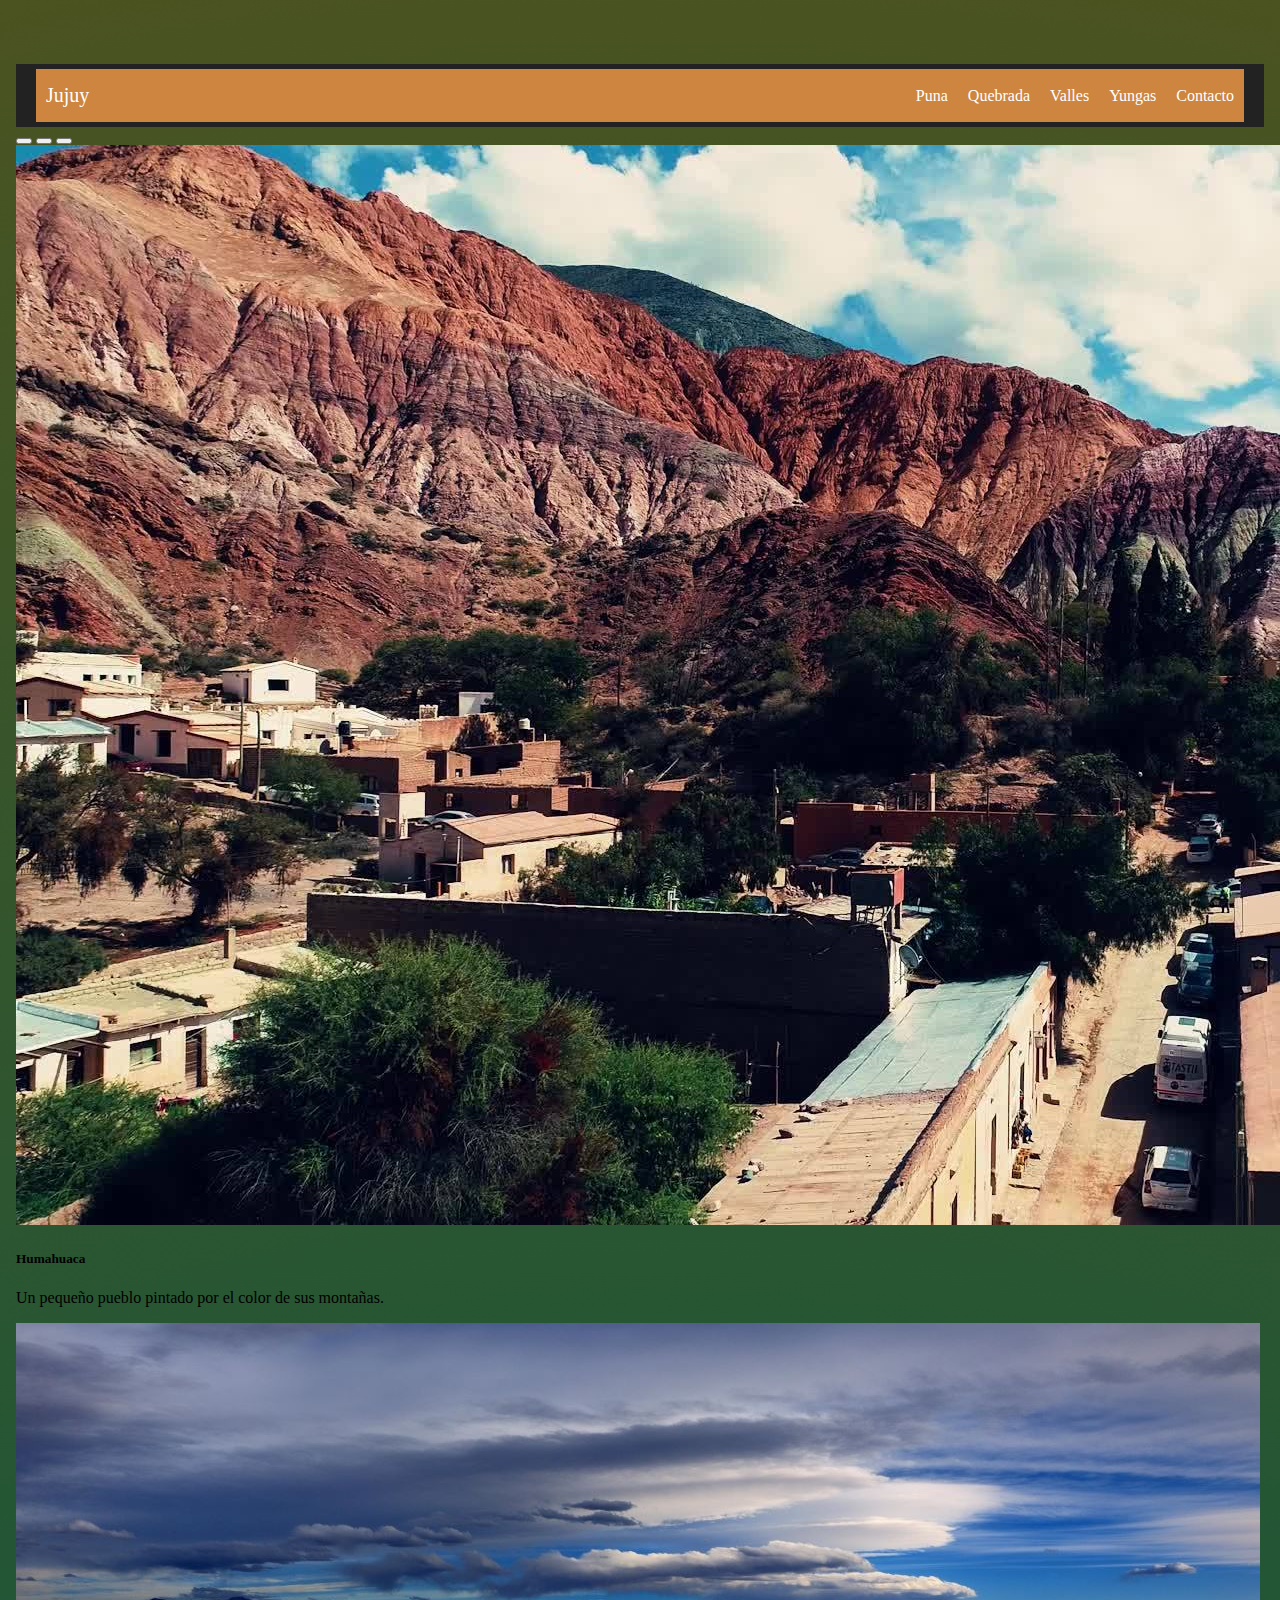
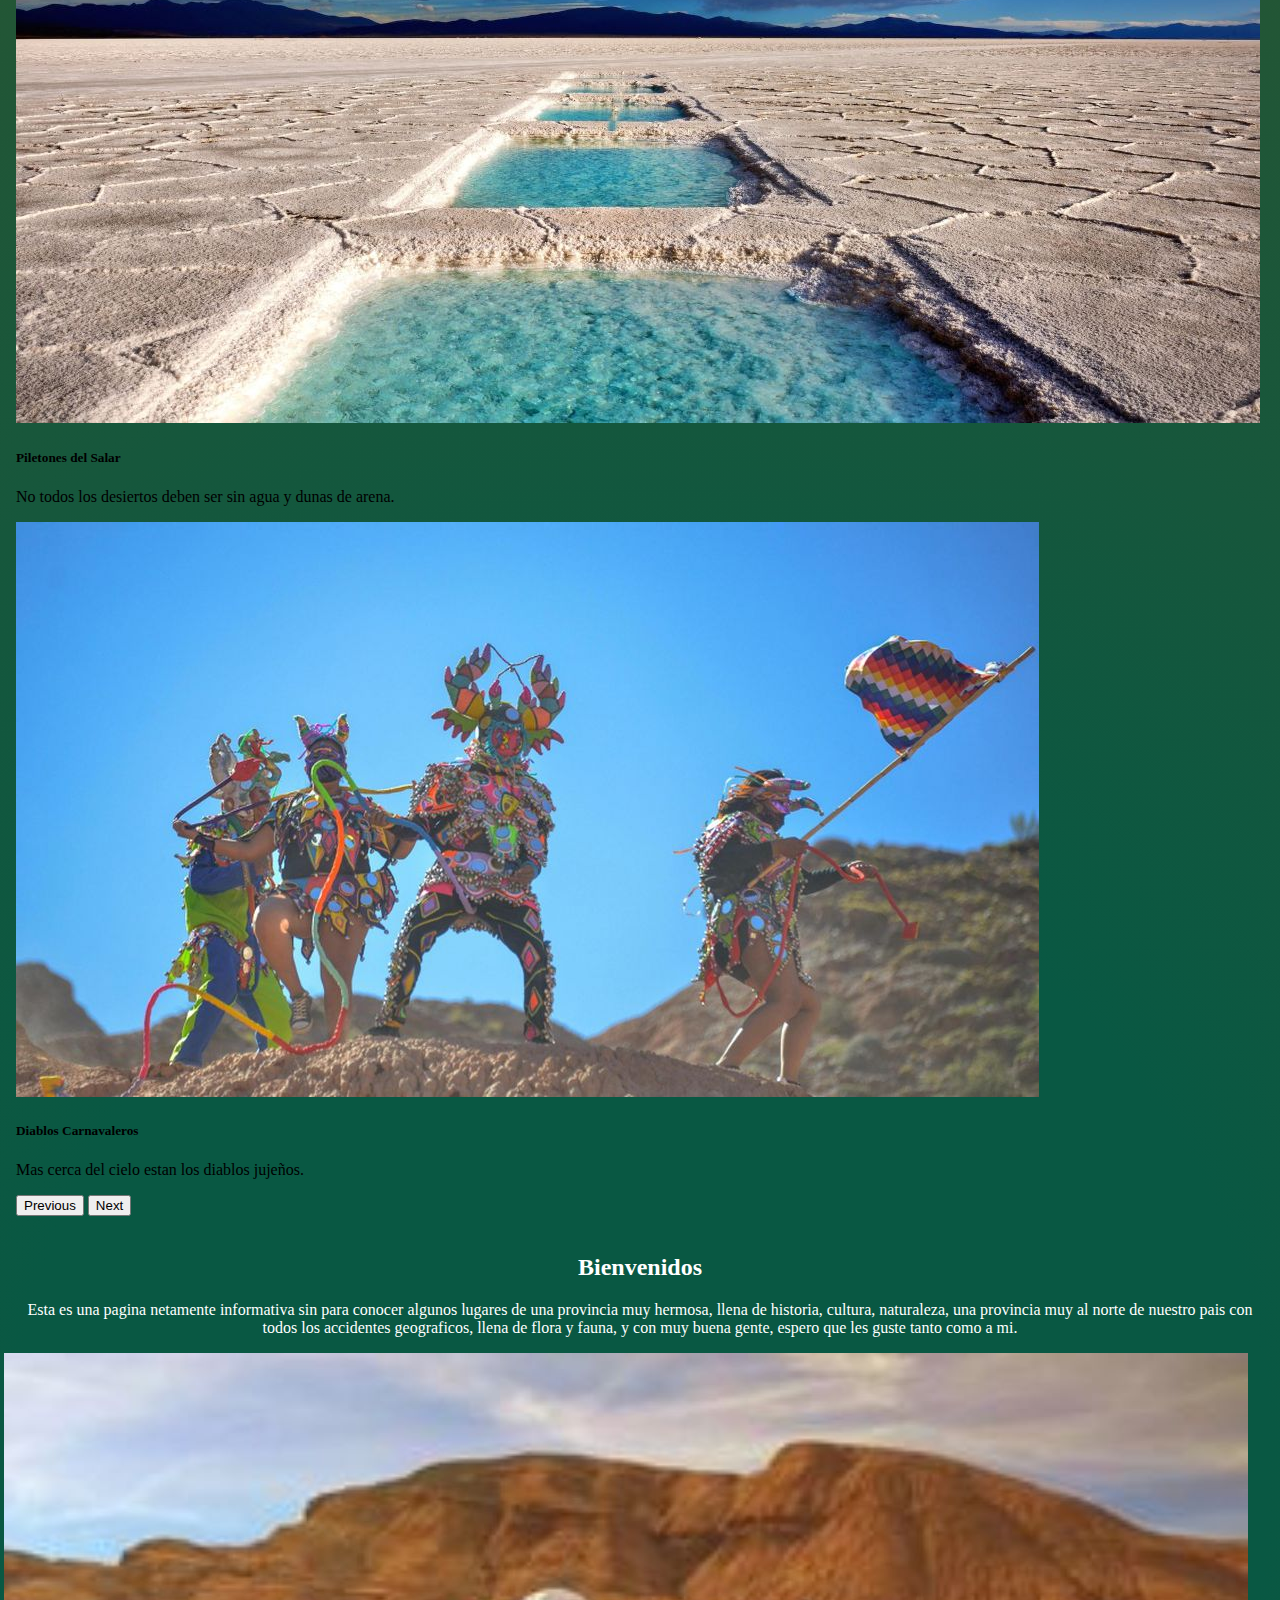
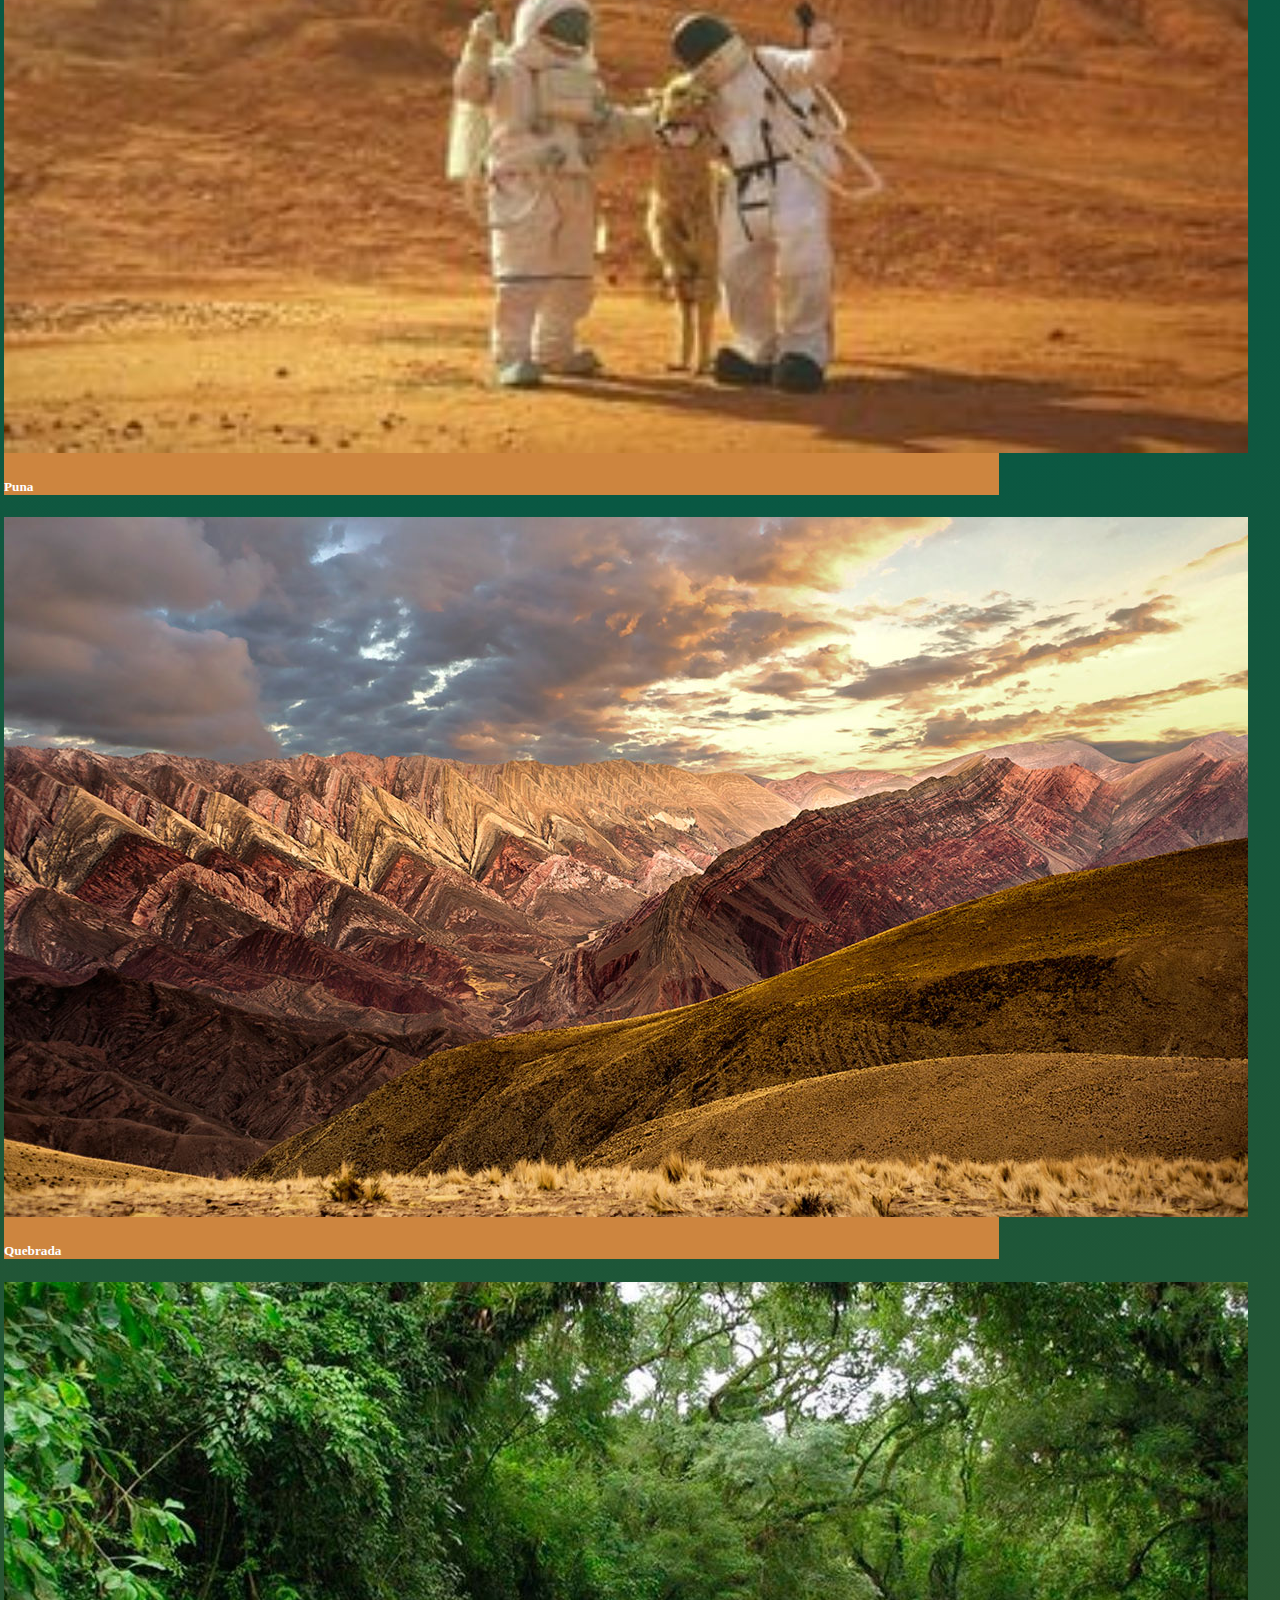
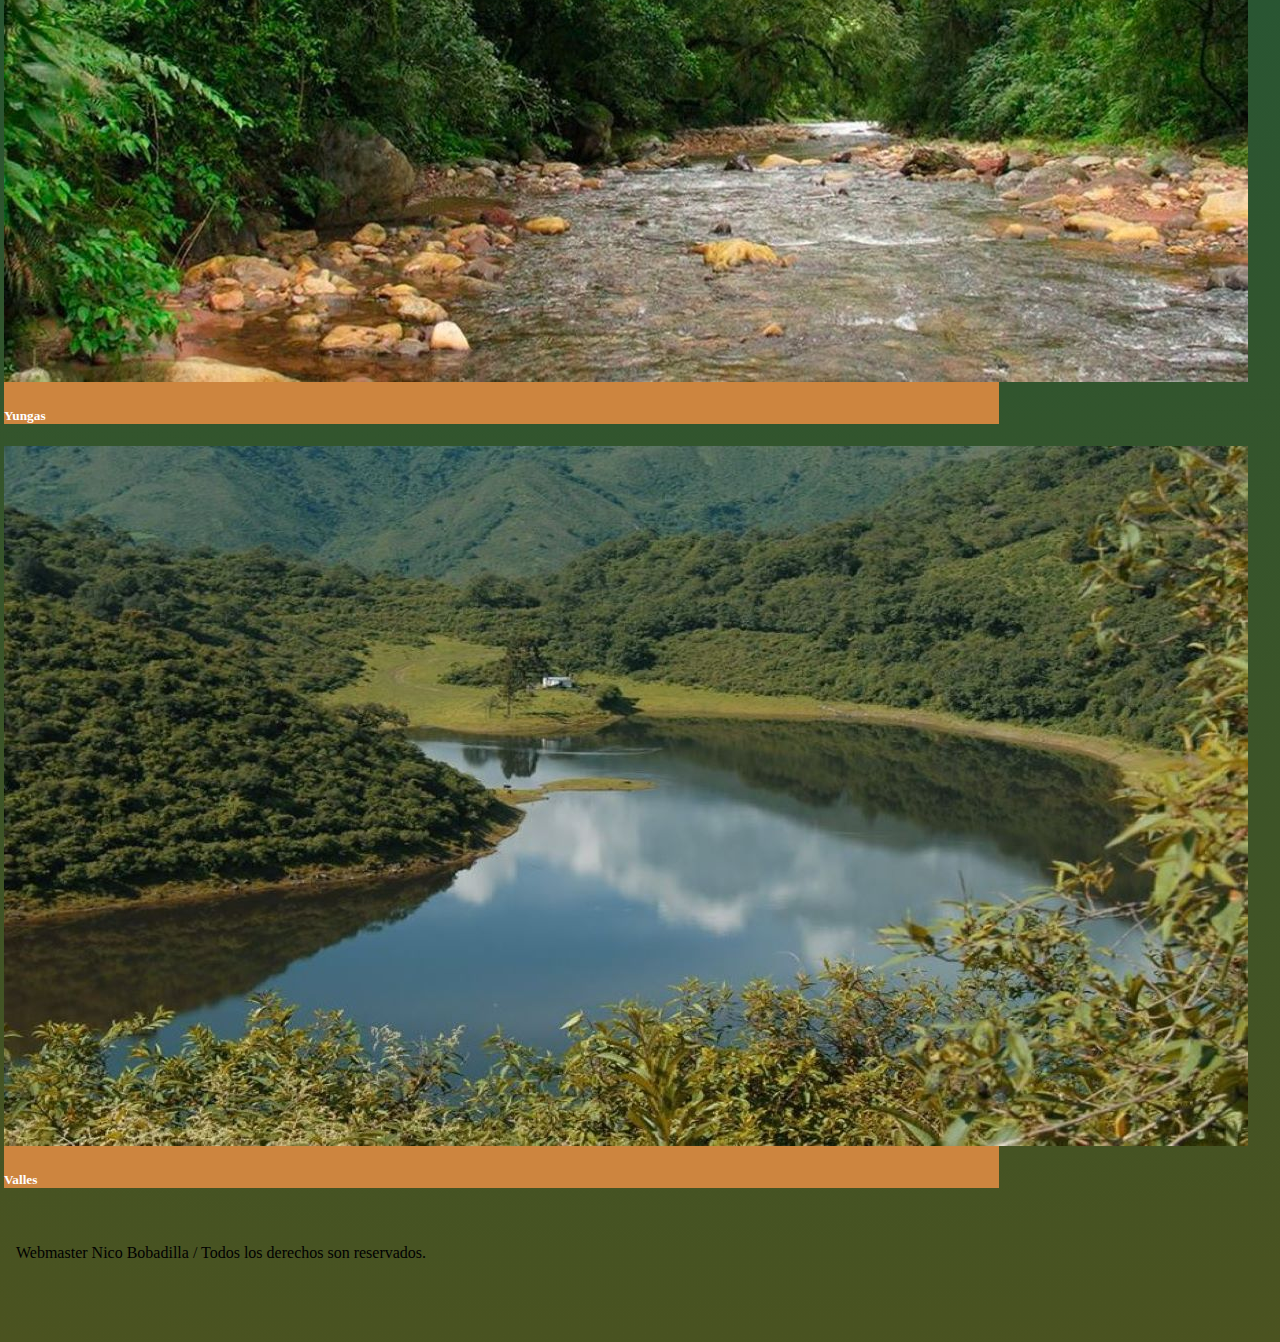
<file: jujuy/index.html>
<!DOCTYPE html>
<html lang="en">
<head>
    <meta charset="UTF-8">
    <meta http-equiv="X-UA-Compatible" content="IE=edge">
    <meta name="viewport" content="width=device-width, initial-scale=1.0">
    <link href="https://cdn.jsdelivr.net/npm/bootstrap@5.3.0-alpha1/dist/css/bootstrap.min.css"
    rel="stylesheet" integrity="sha384-GLhlTQ8iRABdZLl6O3oVMWSktQOp6b7In1Zl3/Jr59b6EGGoI1aFkw7cmDA6j6gD" 
    crossorigin="anonymous">
    <title>Document</title>
    <link rel="stylesheet" href="./css/style.css">
</head>
<body>
<!--nav-->
 <div>
  <nav> 
    <ul class="menu">
       <li class="logo"><a href="./index.html">Jujuy</a></li> 
       <li class="item"><a href="./view/puna.html">Puna</a></li> 
       <li class="item"><a href="./quebrada.html">Quebrada</a></li> 
       <li class="item"><a href="./valles.html">Valles</a></li> 
       <li class="item"><a href="./yungas.html">Yungas</a></li>  
       <li class="item"><a href="./contact.html">Contacto</a></li>
       <li class="toggle"><a href="#"><i class="fas fa-bars"></i></a></li>
      </ul>
     </nav>
  </div>
  

  
  <!--carrusel-->
  <div class="carrusel">  
    <div id="carouselExampleCaptions" class="carousel slide">
      <div class="carousel-indicators">
        <button type="button" data-bs-target="#carouselExampleCaptions" data-bs-slide-to="0" class="active" aria-current="true" aria-label="Slide 1"></button>
        <button type="button" data-bs-target="#carouselExampleCaptions" data-bs-slide-to="1" aria-label="Slide 2"></button>
        <button type="button" data-bs-target="#carouselExampleCaptions" data-bs-slide-to="2" aria-label="Slide 3"></button>
      </div>
      <div class="carousel-inner">
        <div class="carousel-item active">
          <img src="./img/humauaca.jpg" class="d-block w-100" alt="humahuaca">
          <div class="carousel-caption d-none d-md-block">
            <h5>Humahuaca</h5>
            <p>Un pequeño pueblo pintado por el color de sus montañas.</p>
          </div>
        </div>
        <div class="carousel-item">
          <img src="./img/piletones-salinas.jpg" class="d-block w-100" alt="salinas">
          <div class="carousel-caption d-none d-md-block">
            <h5>Piletones del Salar</h5>
            <p>No todos los desiertos deben ser sin agua y dunas de arena.</p>
          </div>
        </div>
        <div class="carousel-item">
          <img src="./img/diablos-carnaval1.jpg" class="d-block w-100" alt="diablos">
          <div class="carousel-caption d-none d-md-block">
            <h5>Diablos Carnavaleros</h5>
            <p>Mas cerca del cielo estan los diablos jujeños.</p>
          </div>
        </div>
      </div>
      <button class="carousel-control-prev" type="button" data-bs-target="#carouselExampleCaptions" data-bs-slide="prev">
        <span class="carousel-control-prev-icon" aria-hidden="true"></span>
        <span class="visually-hidden">Previous</span>
      </button>
      <button class="carousel-control-next" type="button" data-bs-target="#carouselExampleCaptions" data-bs-slide="next">
        <span class="carousel-control-next-icon" aria-hidden="true"></span>
        <span class="visually-hidden">Next</span>
      </button>
    </div>
  </div>  
    <br>
    <div class="text">
      <h2>Bienvenidos</h2>
      <p>Esta es una pagina netamente informativa sin  para conocer algunos lugares de una provincia muy hermosa, llena de historia, cultura, naturaleza, una provincia muy al norte de nuestro pais con todos los accidentes geograficos, llena de flora y fauna, y con muy buena gente, espero que les guste tanto como a mi.</p>
    </div>
<!--menu-de-cartas-lugares-->
    <div class="row row-cols-1 row-cols-md-2 g-4">
      <div class="col">
        <div class="card">
          <a href="./view/puna.html"><img src="./img/puna-astronauta.jpg" class="card-img-top" alt="puna-astronauta">
            <div class="card-body">
              <h5 class="card-title">Puna</h5>
            </div>
          </a>
        </div>
      </div>
      <div class="col">
        <div class="card">
          <a href="./view/quebrada.html"><img src="./img/quebrada.jpg" class="card-img-top" alt="quebrada">
            <div class="card-body">
              <h5 class="card-title">Quebrada</h5>
            </div>
          </a>
        </div>
      </div>
      <div class="col">
        <div class="card">
          <a href="./view/yungas.html"><img src="./img/yungas.jpg" class="card-img-top" alt="Yungas">
            <div class="card-body">
              <h5 class="card-title">Yungas</h5>
            </div>
          </a>
        </div>
      </div>
      <div class="col">
        <div class="card">
          <a href="./view/valles.html"><img src="./img/valles.jpg" class="card-img-top" alt="Valles">
            <div class="card-body">
              <h5 class="card-title">Valles</h5>
            </div>
          </a>
        </div>
      </div>
    </div>
    <br>
  <!--footer-->
 <footer>
    <div class="pie">
      <i class="fa-brands fa-instagram"></i>
      <i class="fa-brands fa-facebook"></i>
      <i class="fa-solid fa-envelope"></i>
      <p>Webmaster Nico Bobadilla / Todos los derechos son reservados.</p>

    </div>
 </footer>
    
    <script src="https://cdn.jsdelivr.net/npm/bootstrap@5.3.0-alpha1/dist/js/bootstrap.bundle.min.js" 
    integrity="sha384-w76AqPfDkMBDXo30jS1Sgez6pr3x5MlQ1ZAGC+nuZB+EYdgRZgiwxhTBTkF7CXvN" 
    crossorigin="anonymous"></script>
    
    
</body>
</html>
</file>
<file: jujuy/css/style.css>
body {
    background-color: rgb(9,88,67);
    background: radial-gradient(circle, rgba(9,88,67,1) 20%, rgba(75,83,32,1) 100%);
    font-family: 'Poppins', serif;
    display: flexbox;
    font-size: .8rem;
}

.menu {
    background-color: peru;
}

.text {
    text-align: center;
    text-decoration: solid;
    color: white;
}

.card {
    background-color: peru;
    animation-name: cartas;
    animation-duration: 3.5s;
    transition:all 0.3s ease;
    transition: .2s;
    width: 80%;
    
}
 
.card:hover {
    transform: scale(1.1); 
}
   

@keyframes cartas{
    0%{
        transform: scale(.5);
    }
}    
.cartas{
    width: 60%;
    align-items: center;
}

/*nav cel*/
.menu {
    box-sizing: border-box; 
    padding: 0; 
    margin: 0; 
} 

body { 
    font-family: sans-serif; 
} 
nav {
     background: #222; 
     padding: 5px 20px;
} 
ul {
     list-style-type: none; 
} 
a {
     color: white; 
     text-decoration: none;
}
a:hover { 
    text-decoration: underline;
 } 
.logo a:hover { 
    text-decoration: none;
 } 
 .menu li { 
    font-size: 16px; 
    padding: 15px 5px; 
    white-space: nowrap; 
} 
.logo a, .toggle a {
     font-size: 20px;
} 
.button.secondary {
    border-bottom: 1px #444 solid; 
}
.menu { 
    display: flex; 
    flex-wrap: wrap; 
    justify-content: space-between; 
    align-items: center;
} 
.toggle {
     order: 1; 
} 
.item.button { 
    order: 2; 
} 
.item { 
    width: 100%; 
    text-align: center; 
    order: 3; 
    display: none; 
}
.item.active { 
    display: block; 
}
/*nav tablet*/
@media all and (min-width: 600px) 
{ 
.menu { justify-content: center; } 
.logo { flex: 1; } 
.toggle { flex: 1; text-align: right; } 
.item.button { width: auto; order: 1; display: block; } 
.toggle { order: 2; } 
.button.secondary { border: 0; } 
.button a { 
    padding: 7.5px 15px; 
    background: teal; 
    border: 1px #006d6d solid; 
} 
.button.secondary a { background: transparent; } 
.button a:hover { text-decoration: none; } 
.button:not(.secondary) 
a:hover { background: #006d6d; border-color: #005959; } 
.button.secondary a:hover { color: #ddd; } 
}
/*nav destop*/
@media all and (min-width: 900px) {
     .item { display: block; width: auto; } 
     .toggle { display: none; } 
     .logo { order: 0; } 
     .item { order: 1; } 
     .button { order: 2; } 
     .menu li { padding: 15px 10px; } 
     .menu li.button { padding-right: 0; } 
}
/*puna*/

.row {
    --bs-gutter-x: 1.5rem;
    --bs-gutter-y: 0;
    display: flex;
    flex-wrap: wrap;
    margin-top: calc(-1 * var(--bs-gutter-y));
    margin-left: calc(-.5 * var(--bs-gutter-x));
    margin-right: calc(-.5 * var(--bs-gutter-x));
}
*, ::after, ::before {
    box-sizing: border-box;
}
user agent stylesheet
div {
    display: block;
}
.container, .container-fluid, .container-lg, .container-md, 
.container-sm, .container-xl, .container-xxl {
    --bs-gutter-x: 1.5rem;
    --bs-gutter-y: 0;
    width: 100%;
    padding-left: calc(var(--bs-gutter-x) * .5);
    padding-right: calc(var(--bs-gutter-x) * .5);
    margin-left: auto;
    margin-right: auto;
}
body {
    padding-top: 3rem;
    padding-bottom: 3rem;
    
}
body {
    margin: 1rem;
    font-family: var(--bs-body-font-family);
    font-size: var(--bs-body-font-size);
    font-weight: var(--bs-body-font-weight);
    line-height: var(--bs-body-line-height);
    color: var(--bs-body-color);
    text-align: justify ;
    background-color : var(--bs-body-bg);
    -webkit-text-size-adjust: 100%;
    -webkit-tap-highlight-color: transparent;
}
iframe {
    display: flex;
    justify-content: flex-end;
}
main {
  
    animation-duration: 2s;
    animation-name: slidein;
}

@keyframes slidein {
  from {
    margin-left: 100%;
    width: 300%
  }

  to {
    margin-left: 0%;
    width: 100%;
  }
}
</file>
